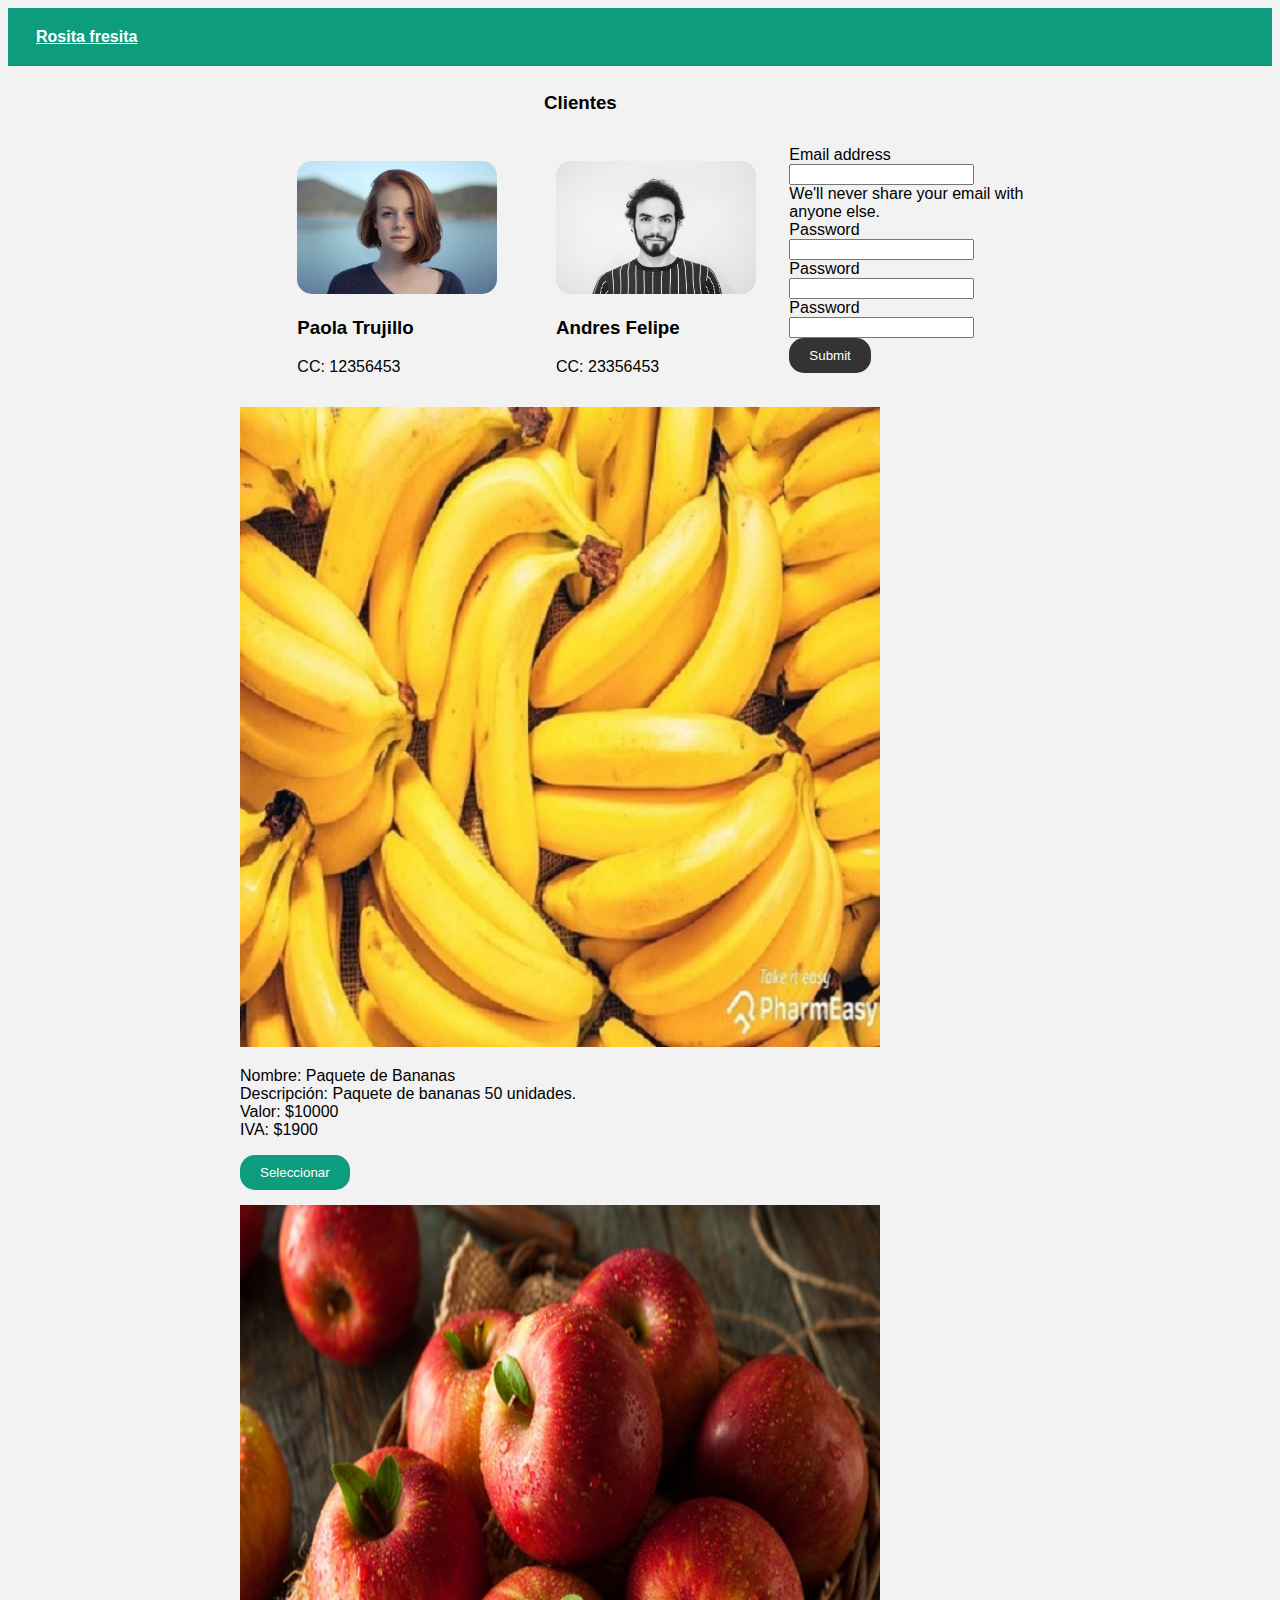
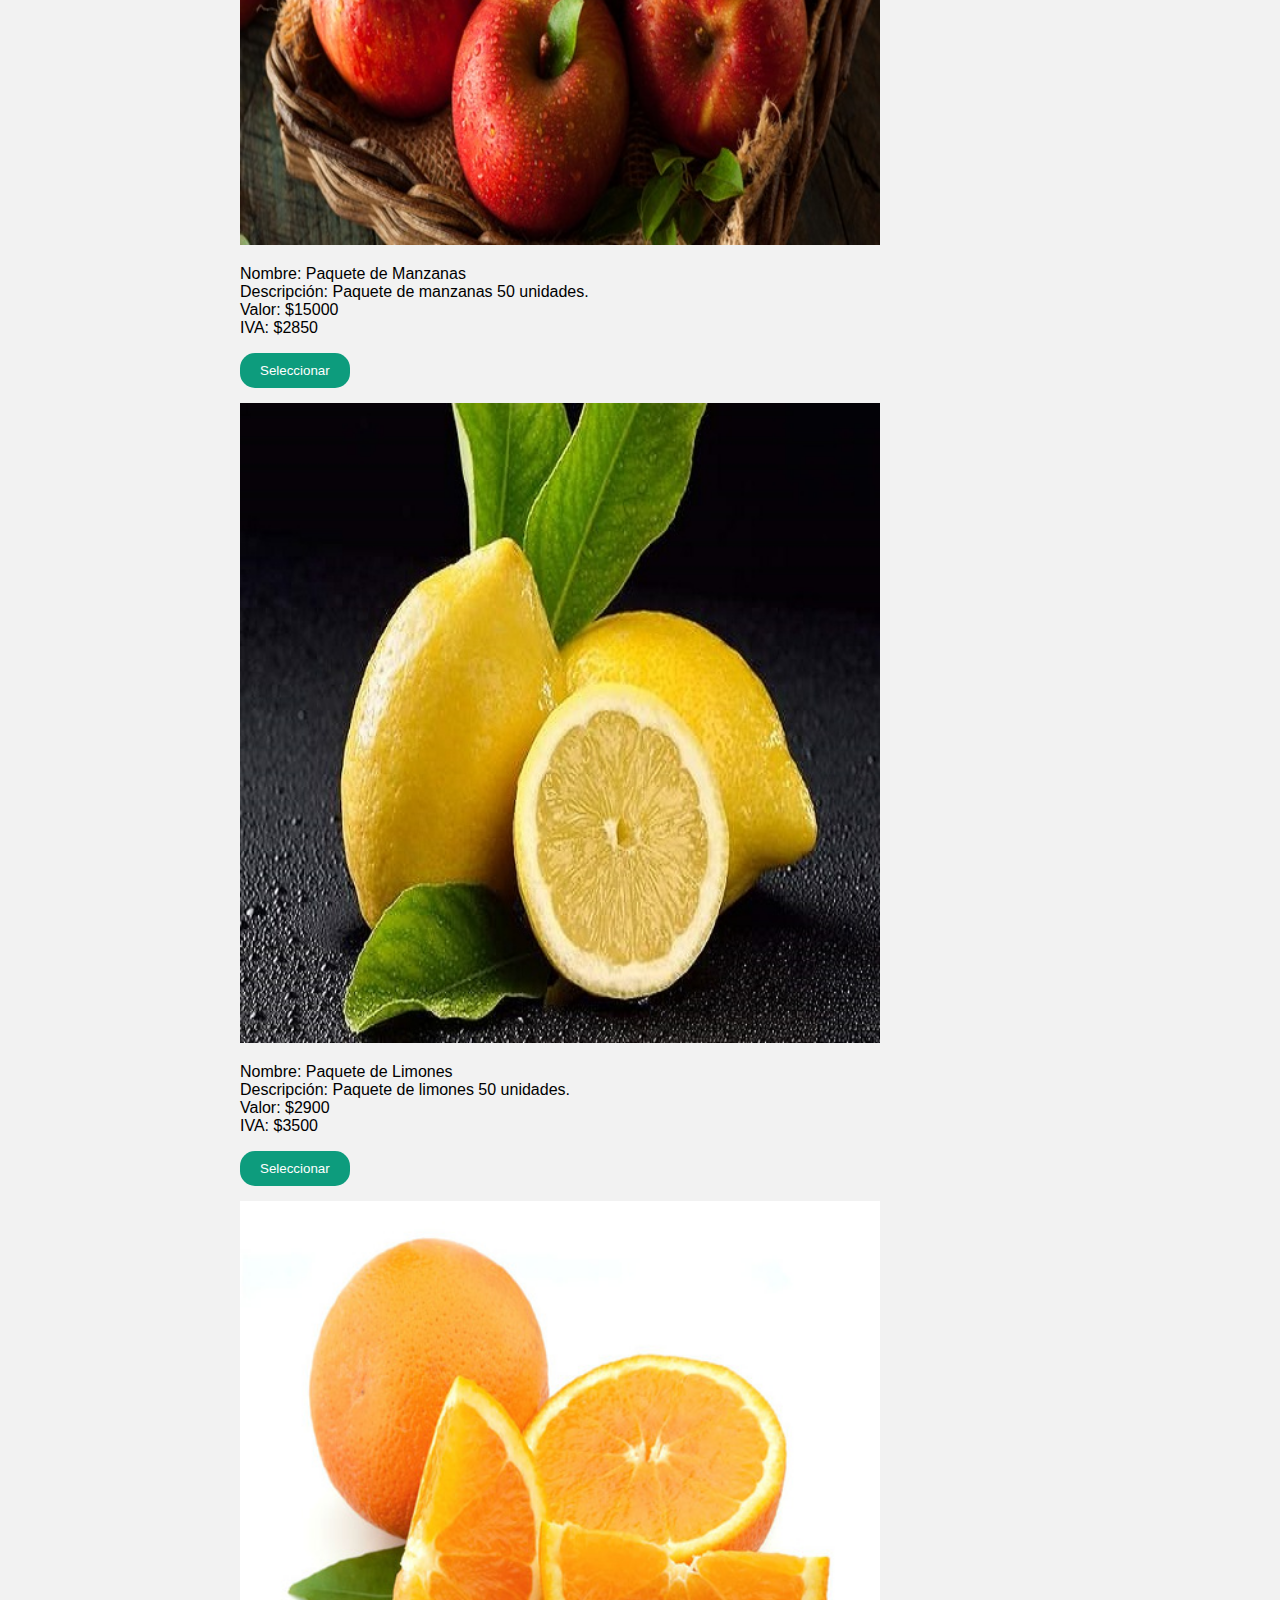
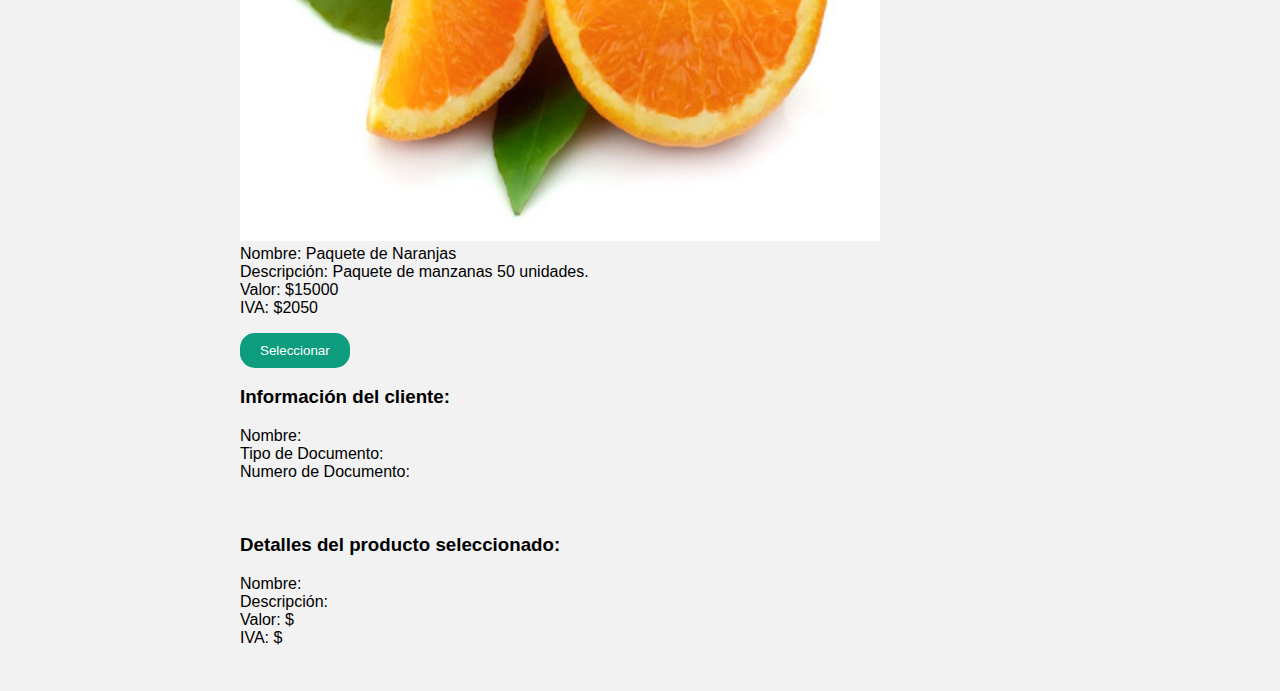
<file: index.html>
<!DOCTYPE html>
<html>

<head>
    <meta charset="utf-8" />
    <title>My Project</title>
    <link rel="stylesheet" type="text/css" href="style.css">
    <link href="https://cdn.jsdelivr.net/npm/bootstrap@5.3.1/dist/css/bootstrap.min.css" rel="stylesheet"
        integrity="sha384-4bw+/aepP/YC94hEpVNVgiZdgIC5+VKNBQNGCHeKRQN+PtmoHDEXuppvnDJzQIu9" crossorigin="anonymous" />
    <script defer src="https://cdn.jsdelivr.net/npm/bootstrap@5.3.1/dist/js/bootstrap.bundle.min.js"
        integrity="sha384-HwwvtgBNo3bZJJLYd8oVXjrBZt8cqVSpeBNS5n7C8IVInixGAoxmnlMuBnhbgrkm"
        crossorigin="anonymous"></script>
</head>

<body>

    <nav class="navbar navbar-expand-lg mx-auto">
        <div class="container-fluid">
            <a class="navbar-brand mx-auto" href="#">Rosita fresita</a>
        </div>
        </div>
    </nav>


    <div class="container">
        <div class="row">
            <div class="container-perfiles card col-12 shadow bg-light m-3 p-2">
                <div>
                    <h3 class="clientes">Clientes</h3>
                </div>
                <div class="perfiles col-12">
                    <div class="perfil profile-clickable" data-username="Paola Trujillo" data-typedoc="CC"
                        data-numberdoc="12356453" onclick="cambiarDatosUser(this)">
                        <img src="./images/user1.jpg" />
                        <h3>Paola Trujillo</h3>
                        <p>CC: 12356453</p>
                    </div>

                    <div class="perfil profile-clickable" data-username="Andres Felipe" data-typedoc="CC"
                        data-numberdoc="23356453" onclick="cambiarDatosUser(this)">
                        <img src="./images/user2.jpg" alt="" />
                        <h3>Andres Felipe</h3>
                        <p>CC: 23356453</p>
                    </div>
                    <form class="">
                        <div class="mb-3">
                            <label for="exampleInputEmail1" class="form-label">Email address</label>
                            <input type="email" class="form-control" id="exampleInputEmail1"
                                aria-describedby="emailHelp">
                            <div id="emailHelp" class="form-text">We'll never share your email with anyone else.</div>
                        </div>
                        <div class="mb-3">
                            <label for="exampleInputPassword1" class="form-label">Password</label>
                            <input type="password" class="form-control" id="exampleInputPassword1">
                        </div>
                        <div class="mb-3">
                            <label for="exampleInputPassword1" class="form-label">Password</label>
                            <input type="password" class="form-control" id="exampleInputPassword1">
                        </div>
                        <div class="mb-3">
                            <label for="exampleInputPassword1" class="form-label">Password</label>
                            <input type="password" class="form-control" id="exampleInputPassword1">
                        </div>

                        <button type="submit" class="btn btn-primary">Submit</button>
                    </form>


                </div>


            </div>

            <div class="products col-8">
                <div class="row">
                    <div class="col-6 col-md-6 mb-3">
                        <div class="product card shadow h-80" data-name="Paquete de Bananas"
                            data-description="Paquete de bananas 50 unidades." data-value="10000" data-iva="1900">
                            <img src="./images/banana.jpg" alt="" style="width: 80%"
                                class="mx-auto p-3 rounded-circle shadow" />
                            <div class="card-body">
                                <p>Nombre: <span>Paquete de Bananas</span> <br>
                                    Descripción: <span>Paquete de bananas 50 unidades.</span> <br>
                                    Valor: $<span>10000</span> <br>
                                    IVA: $<span>1900</span></p>
                                <button onclick="generateEpaycoButton(this)">Seleccionar</button>
                            </div>
                        </div>
                    </div>
                    <div class="col-6 col-md-6 mb-3">
                        <div class="product card shadow h-80 mb-1" data-name="Paquete de Manzanas"
                            data-description="Paquete de manzanas 50 unidades." data-value="15000" data-iva="2850">
                            <img src="./images/manzana.jpeg" alt="" style="width: 80%"
                                class="mx-auto p-2 rounded-circle shadow" />
                            <div class="card-body">
                                <p>Nombre: <span>Paquete de Manzanas</span> <br>
                                    Descripción: <span>Paquete de manzanas 50 unidades.</span> <br>
                                    Valor: $<span>15000</span> <br>
                                    IVA: $<span>2850</span></p>
                                <button onclick="generateEpaycoButton(this)">Seleccionar</button>
                            </div>
                        </div>
                    </div>

                    <div class="col-6 col-md-6 mb-3">
                        <div class="product card shadow h-80 mb-1" data-name="Paquete de Limones"
                            data-description="Paquete de manzanas 50 unidades." data-value="18000" data-iva="2050">
                            <img src="./images/limones.jpg" alt="" style="width: 80%"
                                class="mx-auto p-2 rounded-circle shadow" />
                            <div class="card-body">
                                <p>Nombre: <span>Paquete de Limones</span> <br>
                                    Descripción: <span>Paquete de limones 50 unidades.</span> <br>
                                    Valor: $<span>2900</span> <br>
                                    IVA: $<span>3500</span></p>
                                <button onclick="generateEpaycoButton(this)">Seleccionar</button>
                            </div>
                        </div>
                    </div>

                    <div class="col-6 col-md-6 mb-3">
                        <div class="product card shadow h-80 mb-1" data-name="Paquete de Naranjas"
                            data-description="Paquete de manzanas 50 unidades." data-value="15000" data-iva="2850">
                            <img src="./images/naranja.jpeg" alt="" style="width: 80%"
                                class="mx-auto p-2 rounded-circle shadow" />
                            <div class="card-body">
                                Nombre: <span>Paquete de Naranjas</span> <br>
                                Descripción: <span>Paquete de manzanas 50 unidades.</span> <br>
                                Valor: $<span>15000</span> <br>
                                IVA: $<span>2050</span></p>
                                <button onclick="generateEpaycoButton(this)">Seleccionar</button>
                            </div>
                        </div>
                    </div>
                    <!-- Repite esto para los demás productos -->
                </div>
            </div>

            <div class="col-4 card shadow h-25 p-3 ">
                <h3>Información del cliente:</h3>
                <p>Nombre: <span id="userName"></span> <br>
                    Tipo de Documento: <span id="userTypeDoc"></span> <br>
                    Numero de Documento: <span id="userNumberDoc"></span></p>
                <br />

                <h3>Detalles del producto seleccionado:</h3>
                <p>Nombre: <span id="selectedProductName"></span> <br>
                    Descripción: <span id="selectedProductDescription"></span> <br>
                    Valor: $<span id="selectedProductValue"></span> <br>
                    IVA: $<span id="selectedProductIVA"></span></p>

                <div id="epaycoCheckoutContainer"></div>
            </div>
        </div>
    </div>
    <script src="script.js"></script>
</body>

</html>
</file>
<file: style.css>
body {
  background-color: #f2f2f2;
  font-family: Arial, sans-serif;
}

h1 {
  color: #333333;
  text-align: center;
}

.container {
  max-width: 800px;
  margin: 0 auto;
  padding: 20px;
}

.btn {
  display: inline-block;
  padding: 10px 20px;
  background-color: #333333;
  color: #ffffff;
  text-decoration: none;
  border-radius: 5px;
}

.btn:hover {
  background-color: #555555;
}


.titulo {
  text-align: center;
  
}

.perfiles {
  display: grid;
  grid-template-columns: repeat(auto-fill, minmax(12em, 1fr));
  gap: 0.5em;
  margin-top: 2em;
  margin-left: 2rem;
  justify-items: center;
  .perfil img{
    width: 200px;
    border-radius: 15px;
  }
  
  
}

button{
  background-color: #0d9c7d;
  color: #ffffff;
  border-radius: 15px !important;
  padding: 10px 20px;
  border: none;
  cursor: pointer;
}

button:hover{
  background-color: #77a097;
  color: #ffffff;
  border-radius: 15px !important;
  padding: 10px 20px;
  border: none;
  cursor: pointer;
}

img{
  margin-top: 15px;
}

.clientes{
  margin-left: 38%;
  margin-right: 40%;
  margin-top: 6px;
}

.profile-clickable {
  cursor: pointer;
  transition: transform 0.3s ease; /* Agregar una transición suave */
}

.profile-clickable:hover {
  transform: scale(1.1); /* Agrandar el perfil en un 10% al pasar el cursor */
}

nav{
  background-color: #0d9c7d;
  color: #ffffff;
  padding: 20px 20px;
  cursor: pointer;
}

.navbar-brand{
  color: #ffffff !important;
  margin: 8px;
  font-weight: bolder;
}

form {
  max-width: 400px; /* Ajusta el ancho máximo del formulario según tus preferencias */
  margin: 0 auto; /* Centra el formulario horizontalmente */
}
</file>
